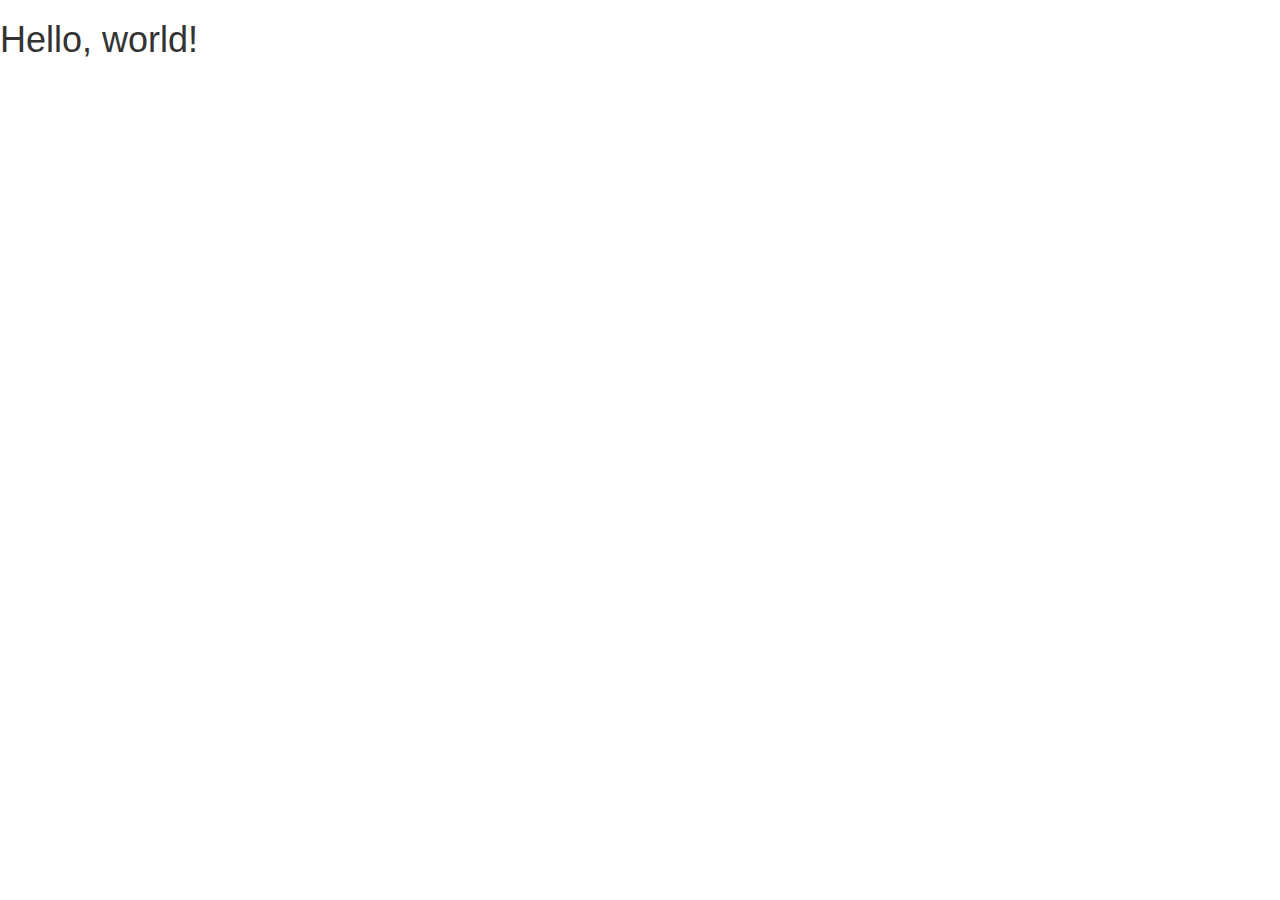
<file: index.html>
<!DOCTYPE html>
<html lang="en">
  <head>
    <meta charset="utf-8"> 
    <meta http-equiv="X-UA-Compatible" content="IE=edge">
    <meta name="viewport" content="width=device-width, initial-scale=1">
    <!-- The above 3 meta tags *must* come first in the head; any other head content must come *after* these tags -->
    <title>Bootstrap 101 Template</title>

    <!-- Bootstrap -->
    <link href="css/bootstrap.min.css" rel="stylesheet">

    <!-- HTML5 shim and Respond.js for IE8 support of HTML5 elements and media queries -->
    <!-- WARNING: Respond.js doesn't work if you view the page via file:// -->
    <!--[if lt IE 9]>
      <script src="https://oss.maxcdn.com/html5shiv/3.7.3/html5shiv.min.js"></script>
      <script src="https://oss.maxcdn.com/respond/1.4.2/respond.min.js"></script>
    <![endif]-->
  </head>
  <body>
    <h1>Hello, world!</h1>

    <!-- jQuery (necessary for Bootstrap's JavaScript plugins) -->
    <script src="https://ajax.googleapis.com/ajax/libs/jquery/1.12.4/jquery.min.js"></script>
    <!-- Include all compiled plugins (below), or include individual files as needed -->
    <script src="js/bootstrap.min.js"></script>
  </body>
</html>
</file>
